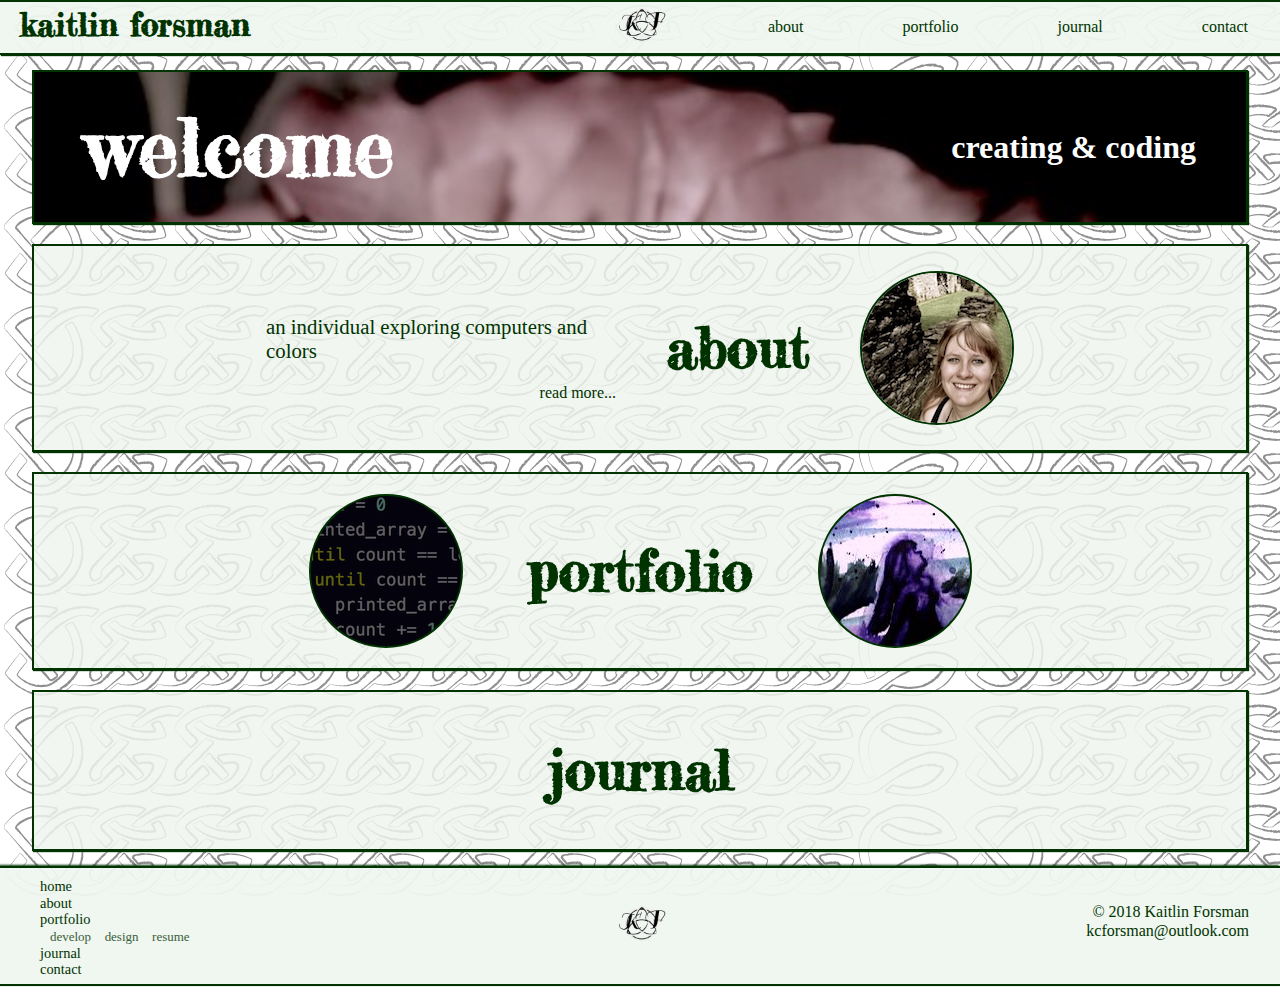
<file: index.html>
<!DOCTYPE html>
<html lang="en" dir="ltr">
  <head>
    <meta charset="utf-8">
    <title>Kaitlin Forsman :: Home</title>
    <link href="https://fonts.googleapis.com/css?family=Fredericka+the+Great|Gentium+Book+Basic" rel="stylesheet">
    <link rel="stylesheet" href="styles/normalize.css">
    <link rel="stylesheet" href="styles/style.css">
    <link rel="stylesheet" href="styles/index.css">
  </head>
  <body>
    <div class="container-all">
      <nav id="main-nav">
        <h1><a href="index.html">kaitlin forsman</a></h1>
        <div>
          <img src="media/logo.png" width="50" class="logo" alt="logo" />
        </div>
        <ul class="container-nav">
          <li><a href="about.html">about</a></li>
          <li>
            <a href="portfolio.html">portfolio</a>
            <ul id="hidden-nav">
              <li><a href="portfolio-develop.html" class="hidden-link">develop</a></li>
              <li><a href="portfolio-design.html" class="hidden-link">design</a></li>
              <li><a href="#" class="hidden-link">resume</a></li>
            </ul>
          </li>
          <li><a href="journal.html">journal</a></li>
          <li><a href="contact.html">contact</a></li>
        </ul>
      </nav>
      <main>
        <header class="page-title">
          <h1>welcome</h1>
          <p>creating &amp; coding</p>
        </header>
        <section class="about-sum">
          <img class="portrait" src="media/person-thumbnail.JPG" alt="thumbnail portrait of website creator" />
          <h2><a href="about.html">about</a></h2>
          <div class="container-details">
            <p>an individual exploring computers and colors</p>
            <a href="about.html">read more...</a>
          </div>
        </section>
        <section class="portfolio-sum">
          <a href="portfolio-develop.html" class="preview develop">
              <h3>develop</h3>
          </a>
          <h2><a href="portfolio.html">portfolio</a></h2>
          <a href="portfolio-design.html" class="preview design">
              <h3>design</h3>
          </a>
        </section>
        <section class="journal-sum">
          <h2><a href="journal.html">journal</a></h2>
        </section>
      </main>
      <footer>
        <div class="container-breadcrumb">
          <nav id="footer-nav">
            <ul class="site-map">
              <li><a href="index.html">home</a></li>
              <li><a href="about.html">about</a></li>
              <li>
                <a href="portfolio.html">portfolio</a>
                <ul>
                  <li><a href="portfolio-develop.html">develop</a></li>
                  <li><a href="portfolio-design.html">design</a></li>
                  <li><a href="#">resume</a></li>
                </ul>
              </li>
              <li><a href="journal.html">journal</a></li>
              <li><a href="contact.html">contact</a></li>
            </ul>
          </nav>
        </div>
        <div class="footer-logo">
          <img src="media/logo.png" width="50" class="logo" alt="logo" />
        </div>
        <div class="container-copy">
          <p>&copy; 2018 Kaitlin Forsman<br />
            <a href="mailto:kcforsman@outlook.com">kcforsman@outlook.com</a>
          </p>
        </div>
      </footer>
    </div>
  </body>
</html>
</file>
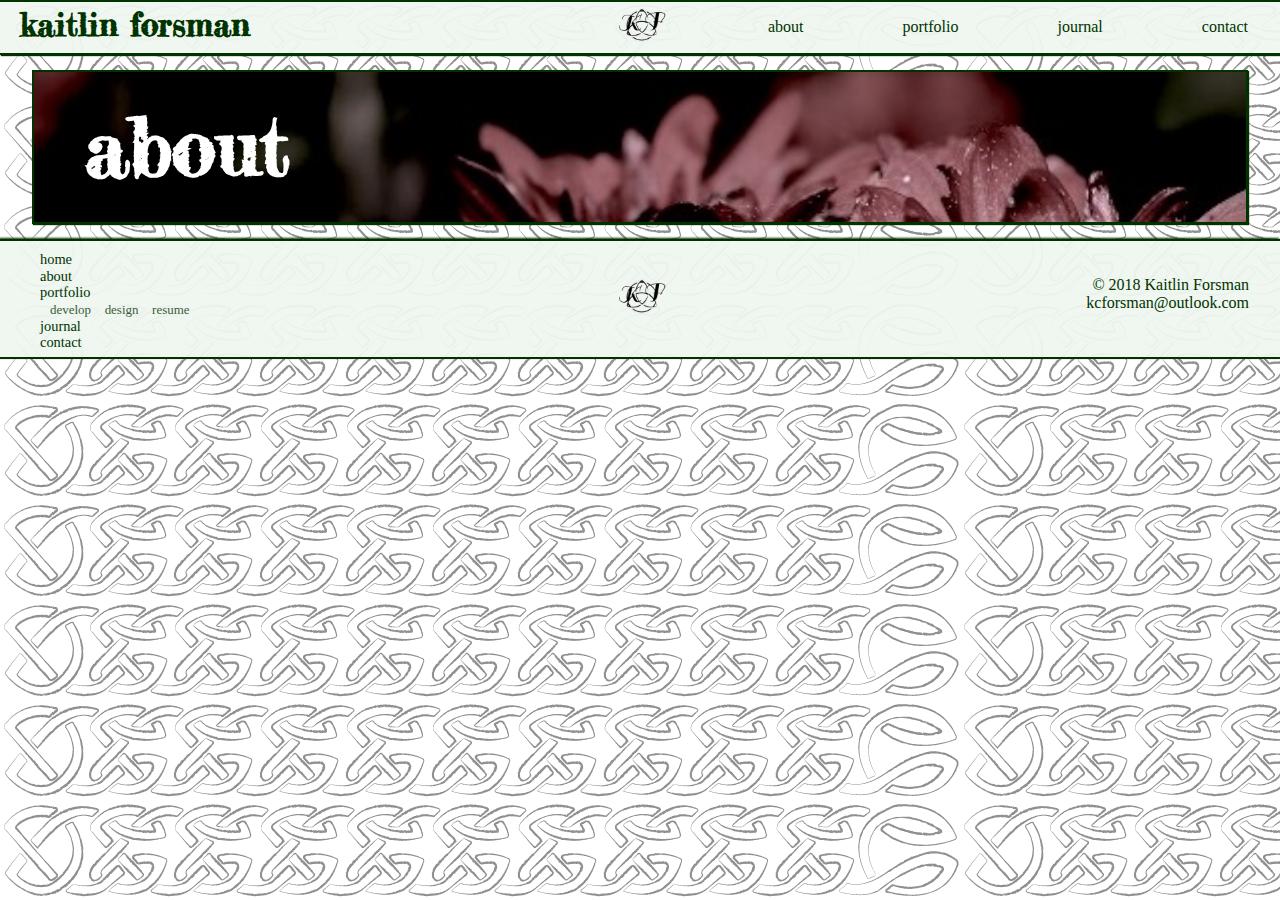
<file: about.html>
<!DOCTYPE html>
<html lang="en" dir="ltr">
  <head>
    <meta charset="utf-8">
    <title>Kaitlin Forsman :: About</title>
    <link href="https://fonts.googleapis.com/css?family=Fredericka+the+Great|Gentium+Book+Basic" rel="stylesheet">
    <link rel="stylesheet" href="styles/normalize.css">
    <link rel="stylesheet" href="styles/style.css">
    <link rel="stylesheet" href="styles/about.css">
  </head>
  <body>
    <div class="container-all">
      <nav id="main-nav">
        <h1><a href="index.html">kaitlin forsman</a></h1>
        <div>
          <img src="media/logo.png" width="50" class="logo" alt="logo" />
        </div>
        <ul class="container-nav">
          <li><a href="about.html">about</a></li>
          <li>
            <a href="portfolio.html">portfolio</a>
            <ul id="hidden-nav">
              <li><a href="portfolio-develop.html" class="hidden-link">develop</a></li>
              <li><a href="portfolio-design.html" class="hidden-link">design</a></li>
              <li><a href="#" class="hidden-link">resume</a></li>
            </ul>
          </li>
          <li><a href="journal.html">journal</a></li>
          <li><a href="contact.html">contact</a></li>
        </ul>
      </nav>
      <main>
        <header class="page-title">
          <h1>about</h1>
        </header>
      </main>
      <footer>
        <div class="container-breadcrumb">
          <nav id="footer-nav">
            <ul class="site-map">
              <li><a href="index.html">home</a></li>
              <li><a href="about.html">about</a></li>
              <li>
                <a href="portfolio.html">portfolio</a>
                <ul>
                  <li><a href="portfolio-develop.html">develop</a></li>
                  <li><a href="portfolio-design.html">design</a></li>
                  <li><a href="#">resume</a></li>
                </ul>
              </li>
              <li><a href="journal.html">journal</a></li>
              <li><a href="contact.html">contact</a></li>
            </ul>
          </nav>
        </div>
        <div class="footer-logo">
          <img src="media/logo.png" width="50" class="logo" alt="logo" />
        </div>
        <div class="container-copy">
          <p>&copy; 2018 Kaitlin Forsman<br />
            <a href="mailto:kcforsman@outlook.com">kcforsman@outlook.com</a>
          </p>
        </div>
      </footer>
    </div>
  </body>
</html>
</file>
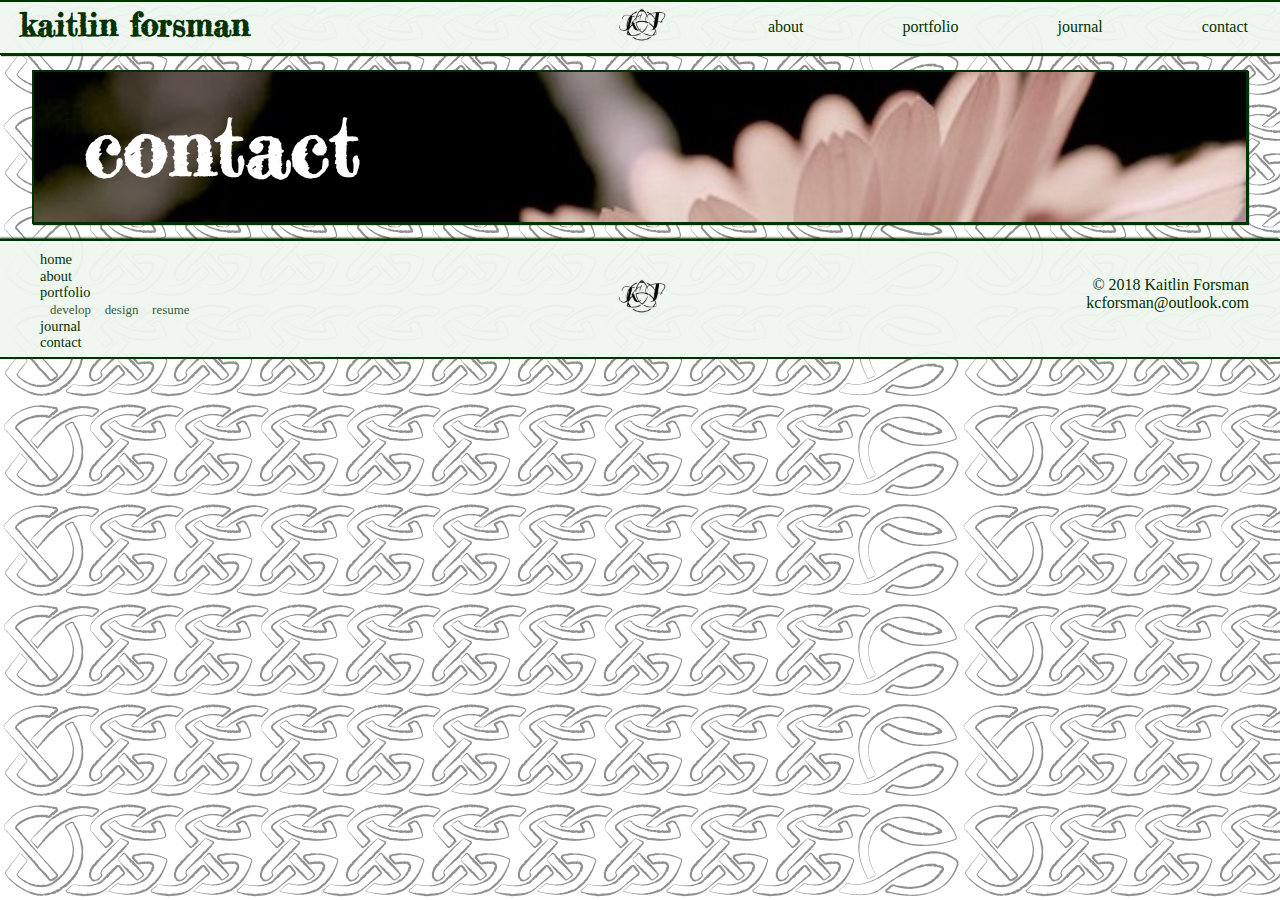
<file: contact.html>
<!DOCTYPE html>
<html lang="en" dir="ltr">
  <head>
    <meta charset="utf-8">
    <title>Kaitlin Forsman :: Contact</title>
    <link href="https://fonts.googleapis.com/css?family=Fredericka+the+Great|Gentium+Book+Basic" rel="stylesheet">
    <link rel="stylesheet" href="styles/normalize.css">
    <link rel="stylesheet" href="styles/style.css">
    <link rel="stylesheet" href="styles/contact.css">
  </head>
  <body>
    <div class="container-all">
      <nav id="main-nav">
        <h1><a href="index.html">kaitlin forsman</a></h1>
        <div>
          <img src="media/logo.png" width="50" class="logo" alt="logo" />
        </div>
        <ul class="container-nav">
          <li><a href="about.html">about</a></li>
          <li>
            <a href="portfolio.html">portfolio</a>
            <ul id="hidden-nav">
              <li><a href="portfolio-develop.html" class="hidden-link">develop</a></li>
              <li><a href="portfolio-design.html" class="hidden-link">design</a></li>
              <li><a href="#" class="hidden-link">resume</a></li>
            </ul>
          </li>
          <li><a href="journal.html">journal</a></li>
          <li><a href="contact.html">contact</a></li>
        </ul>
      </nav>
      <main>
        <header class="page-title">
          <h1>contact</h1>
        </header>
      </main>
      <footer>
        <div class="container-breadcrumb">
          <nav id="footer-nav">
            <ul class="site-map">
              <li><a href="index.html">home</a></li>
              <li><a href="about.html">about</a></li>
              <li>
                <a href="portfolio.html">portfolio</a>
                <ul>
                  <li><a href="portfolio-develop.html">develop</a></li>
                  <li><a href="portfolio-design.html">design</a></li>
                  <li><a href="#">resume</a></li>
                </ul>
              </li>
              <li><a href="journal.html">journal</a></li>
              <li><a href="contact.html">contact</a></li>
            </ul>
          </nav>
        </div>
        <div class="footer-logo">
          <img src="media/logo.png" width="50" class="logo" alt="logo" />
        </div>
        <div class="container-copy">
          <p>&copy; 2018 Kaitlin Forsman<br />
            <a href="mailto:kcforsman@outlook.com">kcforsman@outlook.com</a>
          </p>
        </div>
      </footer>
    </div>
  </body>
</html>
</file>
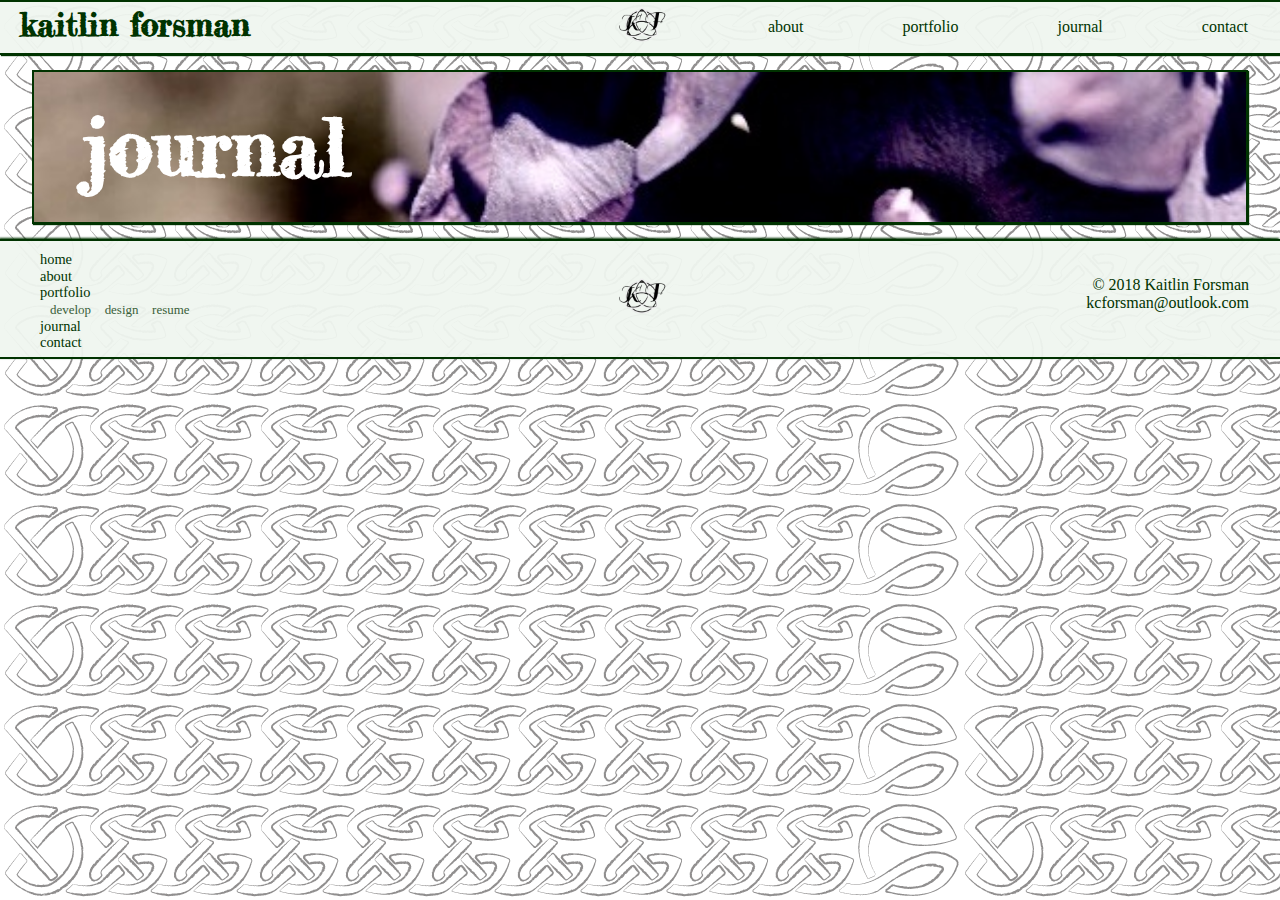
<file: journal.html>
<!DOCTYPE html>
<html lang="en" dir="ltr">
  <head>
    <meta charset="utf-8">
    <title>Kaitlin Forsman :: Journal</title>
    <link href="https://fonts.googleapis.com/css?family=Fredericka+the+Great|Gentium+Book+Basic" rel="stylesheet">
    <link rel="stylesheet" href="styles/normalize.css">
    <link rel="stylesheet" href="styles/style.css">
    <link rel="stylesheet" href="styles/journal.css">

  </head>
  <body>
    <div class="container-all">
      <nav id="main-nav">
        <h1><a href="index.html">kaitlin forsman</a></h1>
        <div>
          <img src="media/logo.png" width="50" class="logo" alt="logo" />
        </div>
        <ul class="container-nav">
          <li><a href="about.html">about</a></li>
          <li>
            <a href="portfolio.html">portfolio</a>
            <ul id="hidden-nav">
              <li><a href="portfolio-develop.html" class="hidden-link">develop</a></li>
              <li><a href="portfolio-design.html" class="hidden-link">design</a></li>
              <li><a href="#" class="hidden-link">resume</a></li>
            </ul>
          </li>
          <li><a href="journal.html">journal</a></li>
          <li><a href="contact.html">contact</a></li>
        </ul>
      </nav>
      <main>
        <header class="page-title">
          <h1>journal</h1>
        </header>
      </main>
      <footer>
        <div class="container-breadcrumb">
          <nav id="footer-nav">
            <ul class="site-map">
              <li><a href="index.html">home</a></li>
              <li><a href="about.html">about</a></li>
              <li>
                <a href="portfolio.html">portfolio</a>
                <ul>
                  <li><a href="portfolio-develop.html">develop</a></li>
                  <li><a href="portfolio-design.html">design</a></li>
                  <li><a href="#">resume</a></li>
                </ul>
              </li>
              <li><a href="journal.html">journal</a></li>
              <li><a href="contact.html">contact</a></li>
            </ul>
          </nav>
        </div>
        <div class="footer-logo">
          <img src="media/logo.png" width="50" class="logo" alt="logo" />
        </div>
        <div class="container-copy">
          <p>&copy; 2018 Kaitlin Forsman<br />
            <a href="mailto:kcforsman@outlook.com">kcforsman@outlook.com</a>
          </p>
        </div>
      </footer>
    </div>
  </body>
</html>
</file>
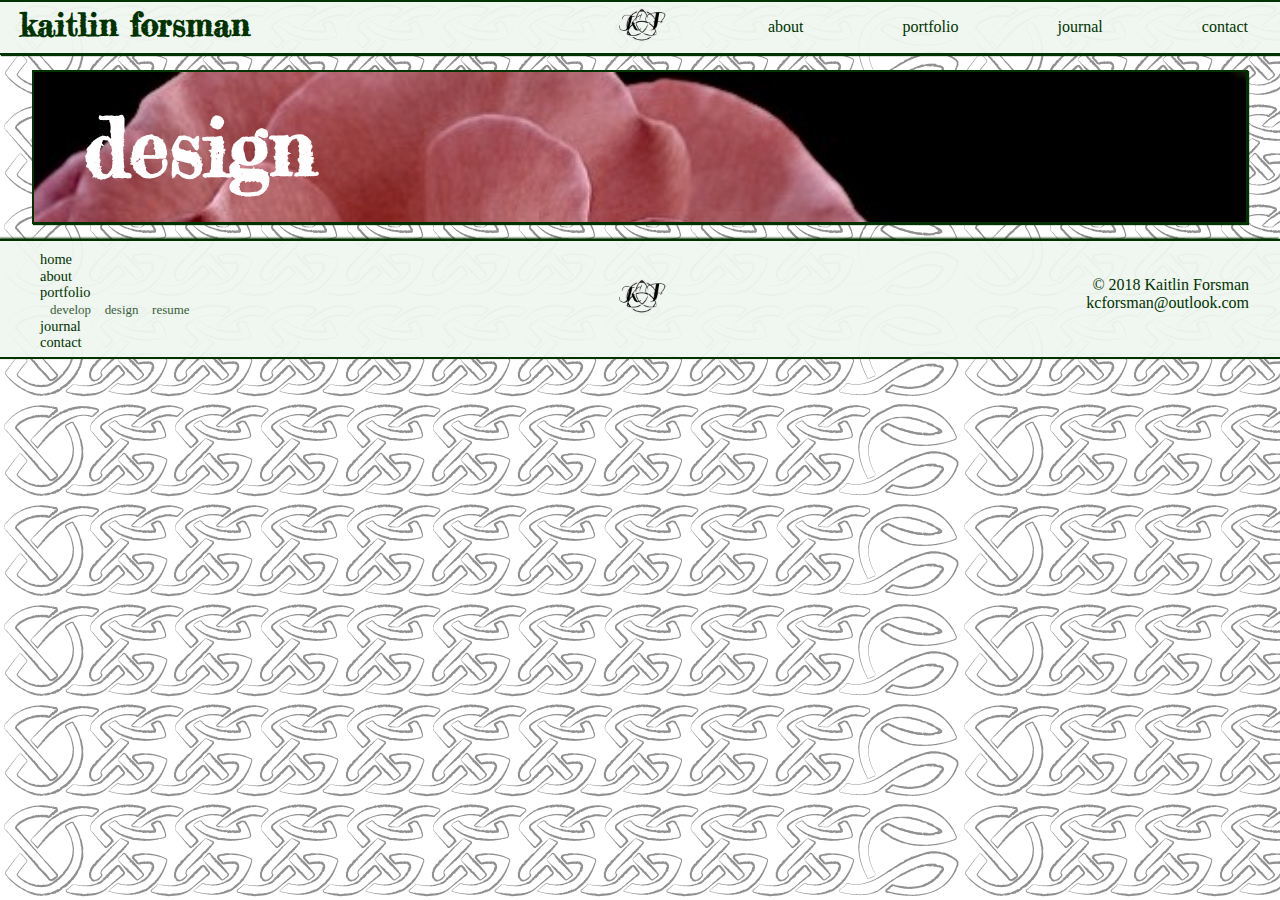
<file: portfolio-design.html>
<!DOCTYPE html>
<html lang="en" dir="ltr">
  <head>
    <meta charset="utf-8">
    <title>Kaitlin Forsman :: Portfolio :: Design</title>
    <link href="https://fonts.googleapis.com/css?family=Fredericka+the+Great|Gentium+Book+Basic" rel="stylesheet">
    <link rel="stylesheet" href="styles/normalize.css">
    <link rel="stylesheet" href="styles/style.css">
    <link rel="stylesheet" href="styles/design.css">
  </head>
  <body>
    <div class="container-all">
      <nav id="main-nav">
        <h1><a href="index.html">kaitlin forsman</a></h1>
        <div>
          <img src="media/logo.png" width="50" class="logo" alt="logo" />
        </div>
        <ul class="container-nav">
          <li><a href="about.html">about</a></li>
          <li>
            <a href="portfolio.html">portfolio</a>
            <ul id="hidden-nav">
              <li><a href="portfolio-develop.html" class="hidden-link">develop</a></li>
              <li><a href="portfolio-design.html" class="hidden-link">design</a></li>
              <li><a href="#" class="hidden-link">resume</a></li>
            </ul>
          </li>
          <li><a href="journal.html">journal</a></li>
          <li><a href="contact.html">contact</a></li>
        </ul>
      </nav>
      <main>
        <header class="page-title">
          <h1>design</h1>
        </header>
      </main>
      <footer>
        <div class="container-breadcrumb">
          <nav id="footer-nav">
            <ul class="site-map">
              <li><a href="index.html">home</a></li>
              <li><a href="about.html">about</a></li>
              <li>
                <a href="portfolio.html">portfolio</a>
                <ul>
                  <li><a href="portfolio-develop.html">develop</a></li>
                  <li><a href="portfolio-design.html">design</a></li>
                  <li><a href="#">resume</a></li>
                </ul>
              </li>
              <li><a href="journal.html">journal</a></li>
              <li><a href="contact.html">contact</a></li>
            </ul>
          </nav>
        </div>
        <div class="footer-logo">
          <img src="media/logo.png" width="50" class="logo" alt="logo" />
        </div>
        <div class="container-copy">
          <p>&copy; 2018 Kaitlin Forsman<br />
            <a href="mailto:kcforsman@outlook.com">kcforsman@outlook.com</a>
          </p>
        </div>
      </footer>
    </div>
  </body>
</html>
</file>
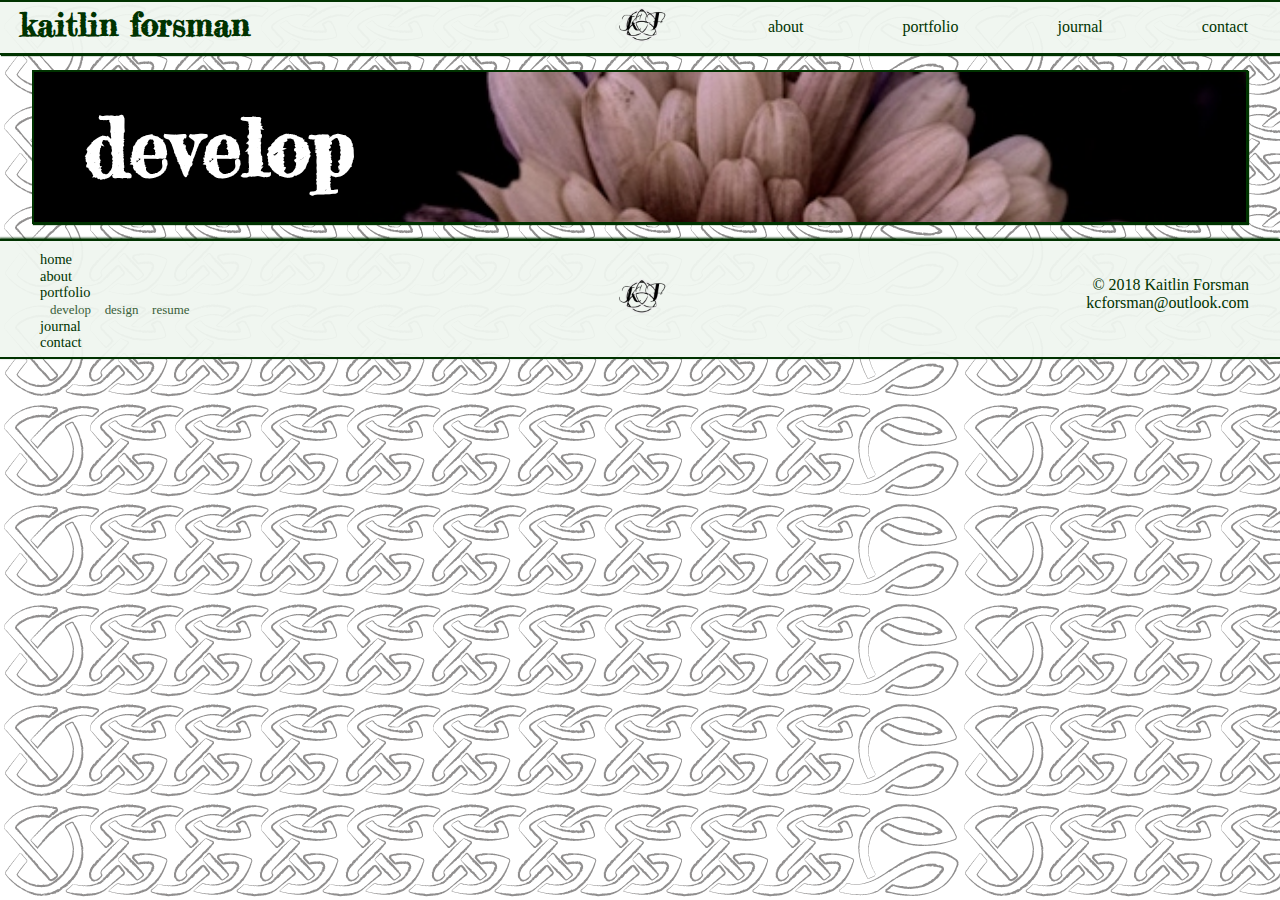
<file: portfolio-develop.html>
<!DOCTYPE html>
<html lang="en" dir="ltr">
  <head>
    <meta charset="utf-8">
    <title>Kaitlin Forsman :: Portfolio :: Develop</title>
    <link href="https://fonts.googleapis.com/css?family=Fredericka+the+Great|Gentium+Book+Basic" rel="stylesheet">
    <link rel="stylesheet" href="styles/normalize.css">
    <link rel="stylesheet" href="styles/style.css">
    <link rel="stylesheet" href="styles/develop.css">
  </head>
  <body>
    <div class="container-all">
      <nav id="main-nav">
        <h1><a href="index.html">kaitlin forsman</a></h1>
        <div>
          <img src="media/logo.png" width="50" class="logo" alt="logo" />
        </div>
        <ul class="container-nav">
          <li><a href="about.html">about</a></li>
          <li>
            <a href="portfolio.html">portfolio</a>
            <ul id="hidden-nav">
              <li><a href="portfolio-develop.html" class="hidden-link">develop</a></li>
              <li><a href="portfolio-design.html" class="hidden-link">design</a></li>
              <li><a href="#" class="hidden-link">resume</a></li>
            </ul>
          </li>
          <li><a href="journal.html">journal</a></li>
          <li><a href="contact.html">contact</a></li>
        </ul>
      </nav>
      <main>
        <header class="page-title">
          <h1>develop</h1>
        </header>
      </main>
      <footer>
        <div class="container-breadcrumb">
          <nav id="footer-nav">
            <ul class="site-map">
              <li><a href="index.html">home</a></li>
              <li><a href="about.html">about</a></li>
              <li>
                <a href="portfolio.html">portfolio</a>
                <ul>
                  <li><a href="portfolio-develop.html">develop</a></li>
                  <li><a href="portfolio-design.html">design</a></li>
                  <li><a href="#">resume</a></li>
                </ul>
              </li>
              <li><a href="journal.html">journal</a></li>
              <li><a href="contact.html">contact</a></li>
            </ul>
          </nav>
        </div>
        <div class="footer-logo">
          <img src="media/logo.png" width="50" class="logo" alt="logo" />
        </div>
        <div class="container-copy">
          <p>&copy; 2018 Kaitlin Forsman<br />
            <a href="mailto:kcforsman@outlook.com">kcforsman@outlook.com</a>
          </p>
        </div>
      </footer>
    </div>
  </body>
</html>
</file>
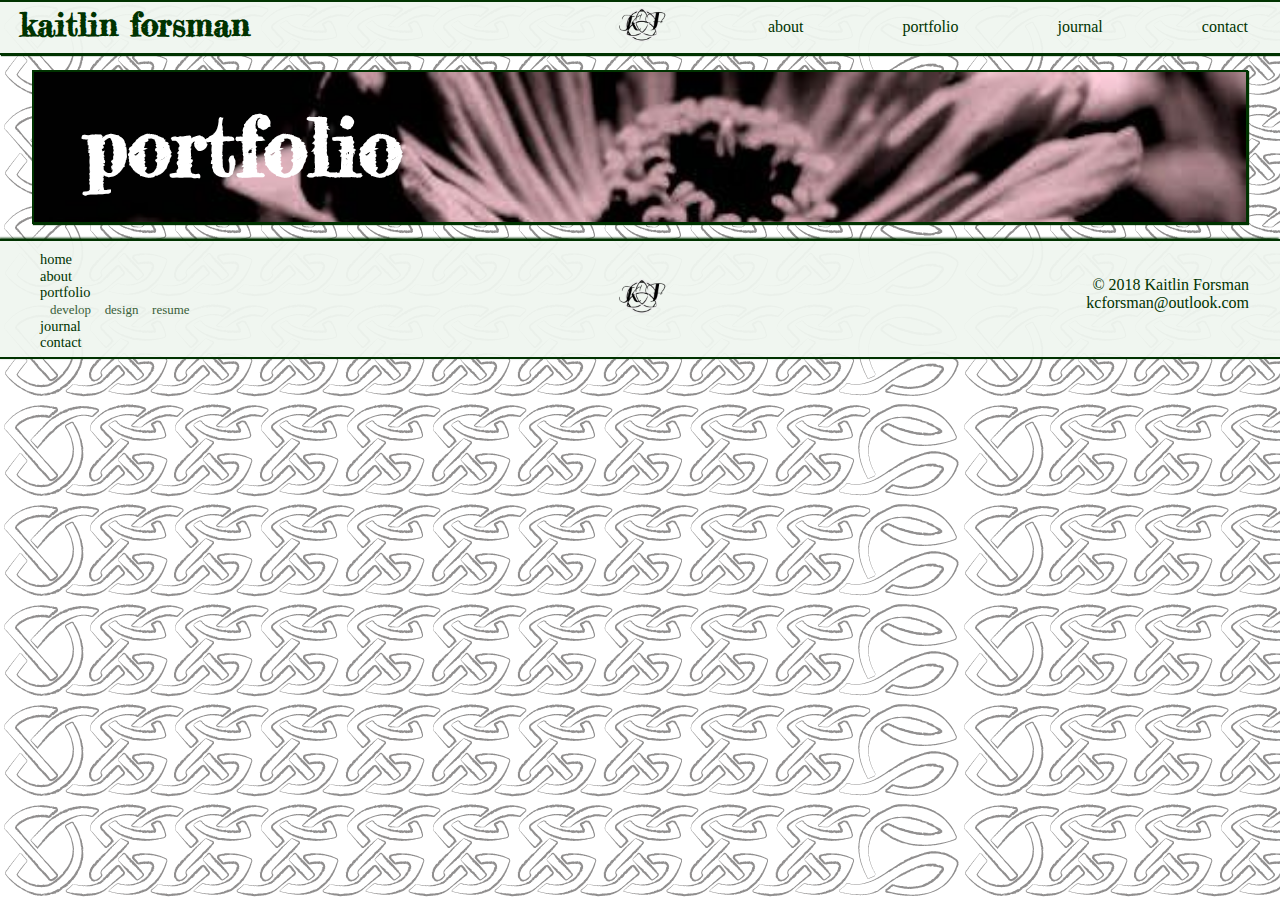
<file: portfolio.html>
<!DOCTYPE html>
<html lang="en" dir="ltr">
  <head>
    <meta charset="utf-8">
    <title>Kaitlin Forsman :: Portfolio</title>
    <link href="https://fonts.googleapis.com/css?family=Fredericka+the+Great|Gentium+Book+Basic" rel="stylesheet">
    <link rel="stylesheet" href="styles/normalize.css">
    <link rel="stylesheet" href="styles/style.css">
    <link rel="stylesheet" href="styles/portfolio.css">
  </head>
  <body>
    <div class="container-all">
      <nav id="main-nav">
        <h1><a href="index.html">kaitlin forsman</a></h1>
        <div>
          <img src="media/logo.png" width="50" class="logo" alt="logo" />
        </div>
        <ul class="container-nav">
          <li><a href="about.html">about</a></li>
          <li>
            <a href="portfolio.html">portfolio</a>
            <ul id="hidden-nav">
              <li><a href="portfolio-develop.html" class="hidden-link">develop</a></li>
              <li><a href="portfolio-design.html" class="hidden-link">design</a></li>
              <li><a href="#" class="hidden-link">resume</a></li>
            </ul>
          </li>
          <li><a href="journal.html">journal</a></li>
          <li><a href="contact.html">contact</a></li>
        </ul>
      </nav>
      <main>
        <header class="page-title">
          <h1>portfolio</h1>
        </header>
      </main>
      <footer>
        <div class="container-breadcrumb">
          <nav id="footer-nav">
            <ul class="site-map">
              <li><a href="index.html">home</a></li>
              <li><a href="about.html">about</a></li>
              <li>
                <a href="portfolio.html">portfolio</a>
                <ul>
                  <li><a href="portfolio-develop.html">develop</a></li>
                  <li><a href="portfolio-design.html">design</a></li>
                  <li><a href="#">resume</a></li>
                </ul>
              </li>
              <li><a href="journal.html">journal</a></li>
              <li><a href="contact.html">contact</a></li>
            </ul>
          </nav>
        </div>
        <div class="footer-logo">
          <img src="media/logo.png" width="50" class="logo" alt="logo" />
        </div>
        <div class="container-copy">
          <p>&copy; 2018 Kaitlin Forsman<br />
            <a href="mailto:kcforsman@outlook.com">kcforsman@outlook.com</a>
          </p>
        </div>
      </footer>
    </div>
  </body>
</html>
</file>
<file: styles/style.css>
/* styling for entire body */
body {
  color: #030;
  background: url("../media/greymotif.png");
  font-family: 'Gentium Book Basic', serif;
  background-attachment: fixed;
}

.container-all {
  display: grid;
  grid-template: 55px 1fr 120px / 1fr;
  grid-row-gap: 15px;
  min-width: 600px;
}

/* styling for generic links */
a:link, a:visited {
  color: #030;
  text-decoration: none;
}

a:hover {
  color: #696;
  text-decoration: none;
}

 /* styling shared by footer and top navbar */
#main-nav, footer {
  display: grid;
  background-color: rgba(239, 245, 239, .95);
  justify-content: space-around;
  border-top: 2px solid #030;
  border-bottom: 2px solid #030;
}

/* styling for top navbar */
#main-nav {
  grid-row-start: 1;
  position: sticky;
  width: 100%;
  grid-template: 10px 25px 10px / 45% 10% 45%;
  grid-column-gap: 2px;
  box-shadow: 1px 1px 1px #030;
  min-width: 600px;
}

#main-nav > h1 {
  margin: 5px 20px;
}

#main-nav > div {
  text-align: center;
  margin-top: 2.5px;
}

.container-nav {
  display: inline-flex;
  margin-right: 20px;
  justify-content: space-between;
  max-width: 500px;

}

.container-nav li {
  list-style-type: none;
  padding-left: 20px;
}

#hidden-nav {
  display: none;
}

/* shared styling for all heading elements */
h1, h2, h3 {
  font-family: 'Fredericka the Great', cursive;
  margin-left: 20px;
  margin-right: 20px;
}

/* styling for elements with main element of site */
main {
  grid-row-start: 2;
  display: flex;
  flex-direction: column;
  margin-left: auto;
  margin-right: auto;
  width: 95%;
}

main > * {
  border: 2px solid #030;
  box-shadow: 1px 1px 1px #030;
  background-color: #eff5ef;
}

 main > section {
  background-color: rgba(239, 245, 239, .85);
  margin-top: 20px;
}

/* styling for page header of all pages */
.page-title {
    color: white;
    height: 150px;
    background-size: cover;
    display: flex;
    align-items: center;
    justify-content: space-between;
}


.page-title h1 {
  font-weight: bold;
  font-size: 5em;
  padding-left: 30px;
  padding-right: 15px;
}

.page-title p {
  font-weight: bold;
  font-size: 2em;
  min-width: 300px;
  width: 300px;
  padding-left: 15px;
  padding-right: 50px;
  text-align: right;
}

/* styling for footer */
footer {
  grid-row-start: 3;
  grid-template: 10px 25px 10px / 45% 10% 45%;
  grid-column-gap: 2px;
  box-shadow: -1px -1px 2px #030;
}

footer > div {
  margin: auto 35px;
}

.container-breadcrumb {
    font-size: .9em;
}
.site-map {
  list-style-type: none;
  margin-top: 10px;
  padding: 0;
}

.site-map > li {
  padding-left: 5px;
}

.site-map li ul {
  padding-left: 0px;

}

.site-map li ul li {
  display: inline-flex;
  list-style-type: none;
  padding-left: 10px;
  font-size: .9em;
}

.site-map li ul li a:link {
  color: #396039;
}

.site-map li ul li a:hover {
  color: #696;
}

.footer-logo {
  padding-top: 35px;
  text-align: center;
  margin: auto 0;
}

.container-copy {
  text-align: right;
}

.container-copy p {
  padding-top: 35px;
  margin-top: 0px;
}
</file>
<file: styles/index.css>
.page-title {
  background-image: url("../media/headers/header-1.JPG");
}

main > section {
  padding-left: 20px;
  padding-right: 20px;
}

main > section > h2 {
  font-size: 3.5em;
}
.about-sum, .portfolio-sum, .journal-sum {
  display: flex;
  align-items: center;
  justify-content: center;
}

.about-sum {
  flex-direction: row-reverse;
}

.about-sum > * {
  margin: 25px;

}

.about-sum img {
  border: 2px solid #030;
  border-radius: 100%;
}

.container-details {
  max-width: 45%;
  min-width: 350px;
  text-align: right;
  width: 150px;
}

.container-details p {
  font-size: 1.3em;
  text-align: left;
}

.preview:link {
  display: flex;
  height: 150px;
  width: 150px;
  justify-content: center;
  align-items: center;
  margin: 20px 45px;
  border: 2px solid #030;
  border-radius: 100%;
  color: rgba(0, 51, 0, 0);
}

.design:link {
  background-image: url("../media/design-thumbnail.jpg");
}

.develop:link {
  background-image: url("../media/develop-thumbnail.png");
}

.preview:hover  {
  color: white;
  font-size: 1.5em;
  background-image: url("");
  background-color: #030;
}
</file>
<file: styles/about.css>
.page-title {
  background-image: url("../media/headers/header-2.JPG");
}
</file>
<file: styles/contact.css>
.page-title {
  background-image: url("../media/headers/header-5.JPG");
}
</file>
<file: styles/journal.css>
.page-title {
  background-image: url("../media/headers/header-4.JPG");
}
</file>
<file: styles/design.css>
.page-title {
  background-image: url("../media/headers/header-6.JPG");
}
</file>
<file: styles/develop.css>
.page-title {
  background-image: url("../media/headers/header-7.JPG");
}
</file>
<file: styles/portfolio.css>
.page-title {
  background-image: url("../media/headers/header-3.JPG");
}
</file>
